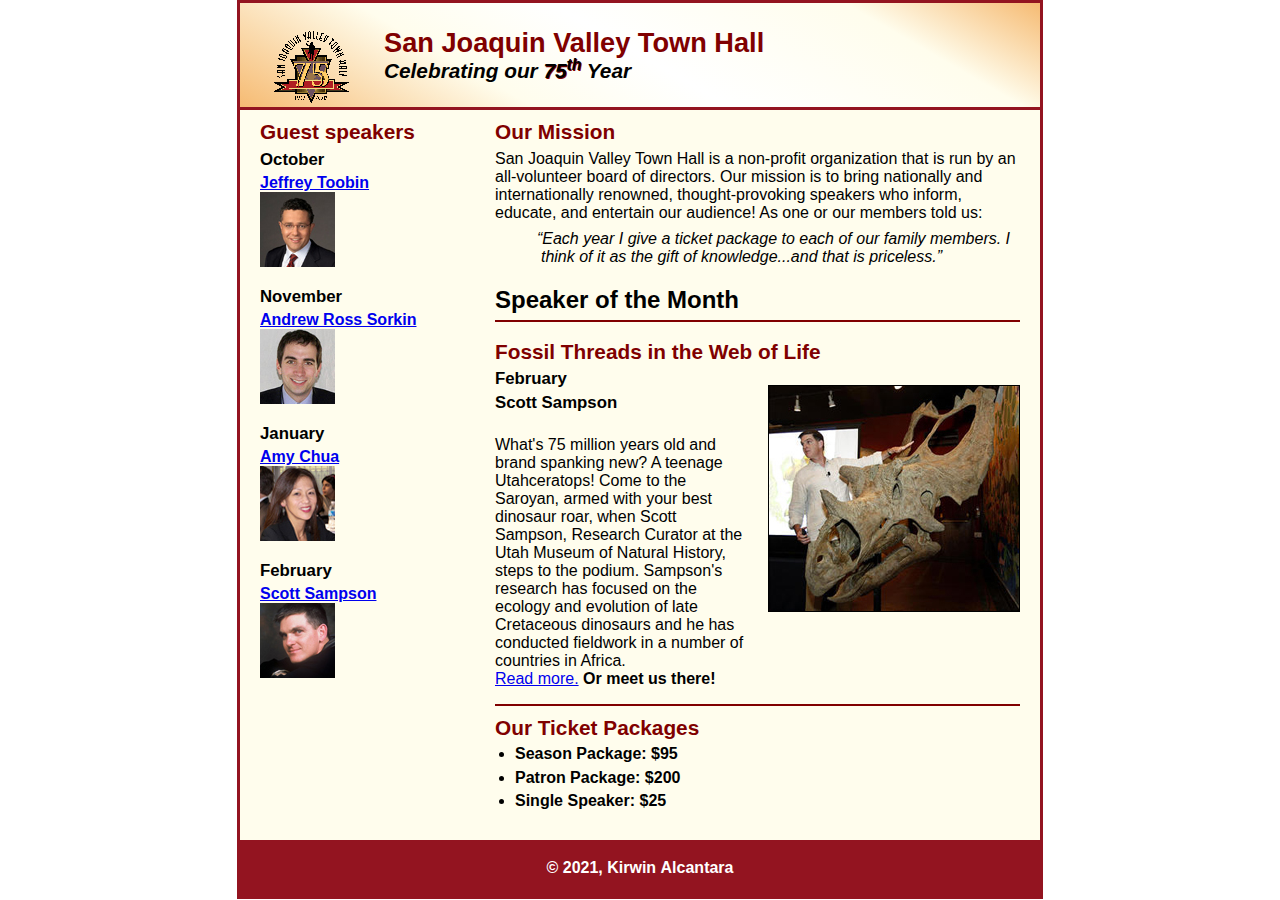
<file: index.html>
<!DOCTYPE html>
<html lang="en">

<head>
	<meta charset="utf-8">
	<title>San Joaquin Valley Town Hall</title>
	<link rel="shortcut icon" href="images/favicon.ico">
	<link rel="stylesheet" href="styles/normalize.css">
	<link rel="stylesheet" href="styles/main.css">
</head>

<body>
	<header>
		<img src = images/town_hall_logo.gif alt = "Town Hall logo" height = 80>
		<h2>San Joaquin Valley Town Hall</h2> <h3>Celebrating our <em class="shadow">75<sup>th</sup></em> Year</h3>
	</header>
	<main>
		<section>
		  <h2>Our Mission</h2>
		  <p>San Joaquin Valley Town Hall is a non-profit organization that is run by an all-volunteer board of directors. Our mission is to bring nationally and internationally renowned, thought-provoking speakers who inform, educate, and entertain our audience! As one or our members told us:</p>
		  <p id="quote"><q>Each year I give a ticket package to each of our family members. I think of it as the gift of knowledge...and that is priceless.</q></p>
		  <h1>Speaker of the Month</h1>
		  <article>
			<h2>Fossil Threads in the Web of Life</h2>
			<img src = images/sampson_dinosaur.jpg alt="Sampson talking about the Utahceratops fossil at the Saroyan">
			<h3>February</h3>
			<h3>Scott Sampson</h3>
			<br>
			<p>What's 75 million years old and brand spanking new? A teenage Utahceratops! Come to the Saroyan, armed with your best dinosaur roar, when Scott Sampson, Research Curator at the Utah Museum of Natural History, steps to the podium. Sampson's research has focused on the ecology and evolution of late Cretaceous dinosaurs and he has conducted fieldwork in a number of countries in Africa.

			<br><a href = speakers/sampson.html>Read more.</a><b> Or meet us there!</p>
		  </article>
		  <h2>Our Ticket Packages</h2>
		    <ul>
		      <li>Season Package: $95</li>
			  <li>Patron Package: $200</li>
			  <li>Single Speaker: $25</li>
		    </ul>
		</section>
		<aside>
		  <h2>Guest speakers</h2>
		  <h3>October</h3>
		  <a href = speakers/toobin.html>Jeffrey Toobin</a> <br>
		  <img src = images/toobin75.jpg alt = "Jeffrey Toobin" height = 75>
		  <br>
		  <h3>November</h3>
		  <a href = speakers/sorkin.html>Andrew Ross Sorkin</a> <br>
		  <img src = images/sorkin75.jpg alt = "Andrew Ross Sorkin" height = 75>
		  <br>
		  <h3>January</h3>
		  <a href = speakers/chua.html>Amy Chua</a> <br>
		  <img src = images/chua75.jpg alt = "Amy Chua" height = 75>
		  <h3>February</h3>
		  <a href = speakers/sampson.html>Scott Sampson</a> <br>
		  <img src = images/sampson75.jpg alt="Scott Sampson" height = 75>
		</aside>
	</main>
	<footer>
		<p>&copy;&nbsp;2021,&nbsp;Kirwin&nbsp;Alcantara</p>
	</footer>
</body>
</html>
</file>
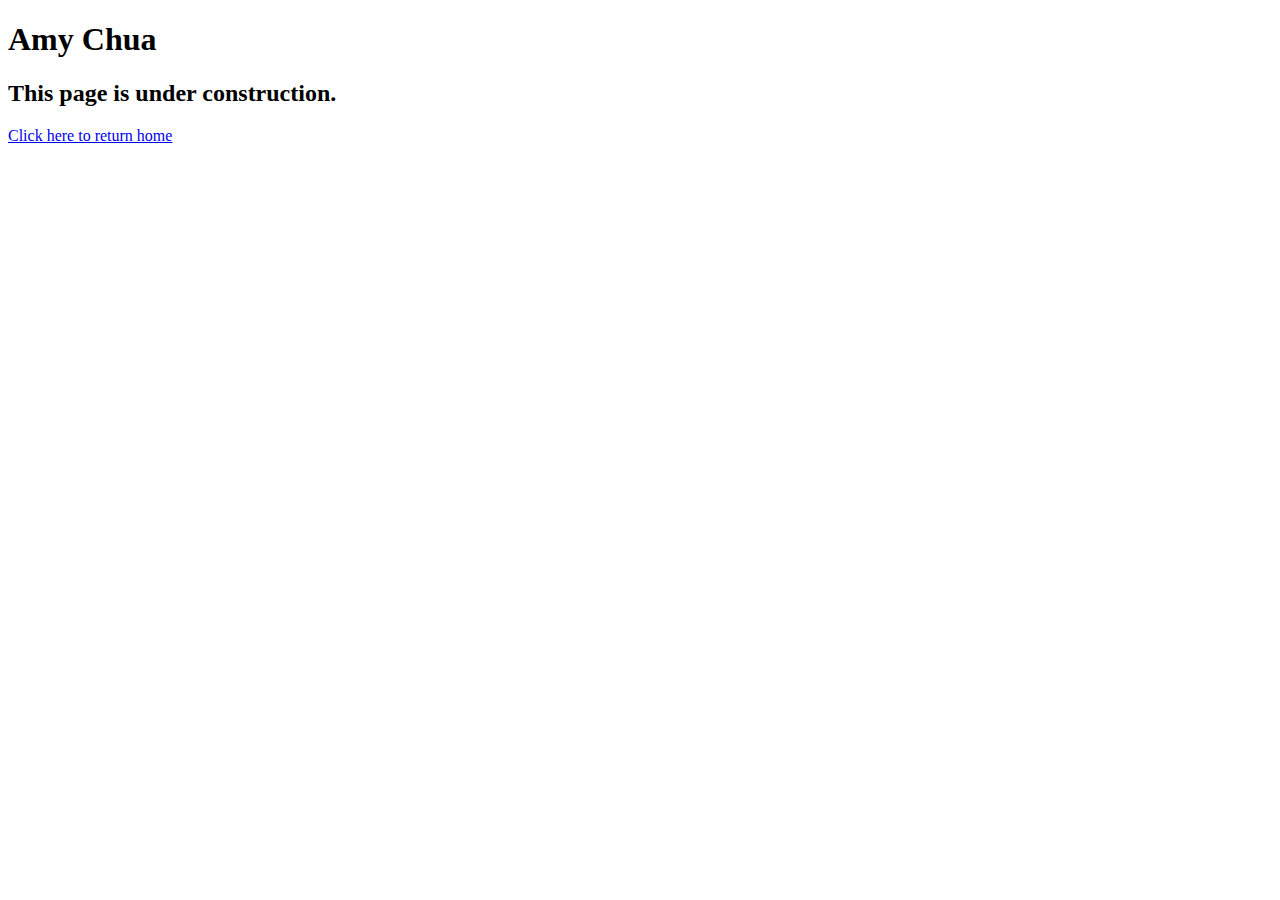
<file: speakers/chua.html>
<!DOCTYPE html>
<html lang="en">

<head>
	<meta charset="utf-8">
	<title>San Joaquin Valley Town Hall</title>
	<link rel="shortcut icon" href="images/favicon.ico">
</head>

<body>
	<main>
		<h1>Amy Chua</h1>
		<h2>This page is under construction.</h2>
		<a href="../index.html">Click here to return home</a>
	</main>
</body>

</html>
</file>
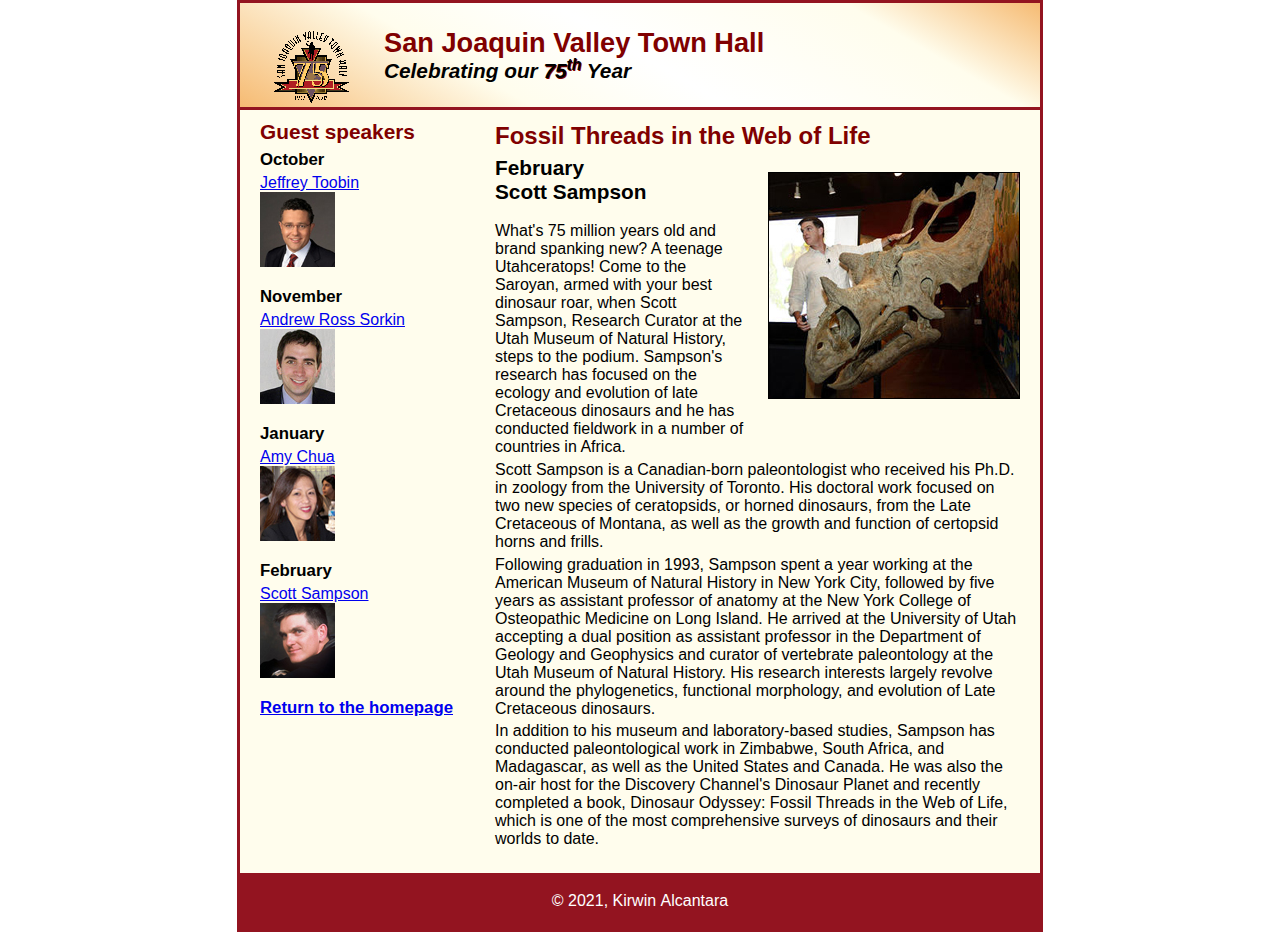
<file: speakers/sampson.html>
<!DOCTYPE html>
<html lang="en">

<head>
	<meta charset="utf-8">
	<title>San Joaquin Valley Town Hall</title>
	<link rel="shortcut icon" href="../images/favicon.ico">
	<link rel="stylesheet" href="../styles/normalize.css">
	<link rel="stylesheet" href="../styles/speaker.css">
</head>

<body>
	<header>
		<img src = ../images/town_hall_logo.gif alt = "Town Hall logo" height = 80>
		<h2>San Joaquin Valley Town Hall</h2> <h3>Celebrating our <em class="shadow">75<sup>th</sup></em> Year</h3>
	</header>
	<main>
		<section>
		  <h1>Fossil Threads in the Web of Life</h1>
		  <img src = ../images/sampson_dinosaur.jpg alt="Sampson talking about the Utahceratops">
		  <h2>February</h2>
		  <h2>Scott Sampson</h2>
		  <br>
		  <p>What's 75 million years old and brand spanking new? A teenage Utahceratops! Come to the 
		  Saroyan, armed with your best dinosaur roar, when Scott Sampson, Research Curator at the 
		  Utah Museum of Natural History, steps to the podium. Sampson's research has focused on the 
		  ecology and evolution of late Cretaceous dinosaurs and he has conducted fieldwork in a number 
		  of countries in Africa.</p>

		  <p>Scott Sampson is a Canadian-born paleontologist who received his Ph.D. in zoology from the 
		  University of Toronto. His doctoral work focused on two new species of ceratopsids, or horned 
		  dinosaurs, from the Late Cretaceous of Montana, as well as the growth and function of certopsid 
		  horns and frills.</p>

		  <p>Following graduation in 1993, Sampson spent a year working at the American Museum of Natural 
		  History in New York City, followed by five years as assistant professor of anatomy at the New 
		  York College of Osteopathic Medicine on Long Island. He arrived at the University of Utah 
		  accepting a dual position as assistant professor in the Department of Geology and Geophysics 
		  and curator of vertebrate paleontology at the Utah Museum of Natural History. His research 
		  interests largely revolve around the phylogenetics, functional morphology, and evolution of 
		  Late Cretaceous dinosaurs.</p>

		  <p>In addition to his museum and laboratory-based studies, Sampson has conducted paleontological 
		  work in Zimbabwe, South Africa, and Madagascar, as well as the United States and Canada. He was 
		  also the on-air host for the Discovery Channel's Dinosaur Planet and recently completed a book, 
		  Dinosaur Odyssey: Fossil Threads in the Web of Life, which is one of the most 
		  comprehensive surveys of dinosaurs and their worlds to date.</p>
		</section>
		<aside>
		  <h2>Guest speakers</h2>
		  <h3>October</h3>
		  <a href = ../speakers/toobin.html>Jeffrey Toobin</a> <br>
		  <img src = ../images/toobin75.jpg alt = "Jeffrey Toobin" height = 75>
		  <br>
		  <h3>November</h3>
		  <a href = ../speakers/sorkin.html>Andrew Ross Sorkin</a> <br>
		  <img src = ../images/sorkin75.jpg alt = "Andrew Ross Sorkin" height = 75>
		  <br>
		  <h3>January</h3>
		  <a href = ../speakers/chua.html>Amy Chua</a> <br>
		  <img src = ../images/chua75.jpg alt = "Amy Chua" height = 75>
		  <h3>February</h3>
		  <a href = #>Scott Sampson</a> <br>
		  <img src = ../images/sampson75.jpg alt="Scott Sampson" height = 75> <br>
		  <h3><a href =../index.html>Return to the homepage</a></h3>
		</aside>
	</main>
	<footer>
		<p>&copy;&nbsp;2021,&nbsp;Kirwin&nbsp;Alcantara</p>
	</footer>
</body>
</html>
</file>
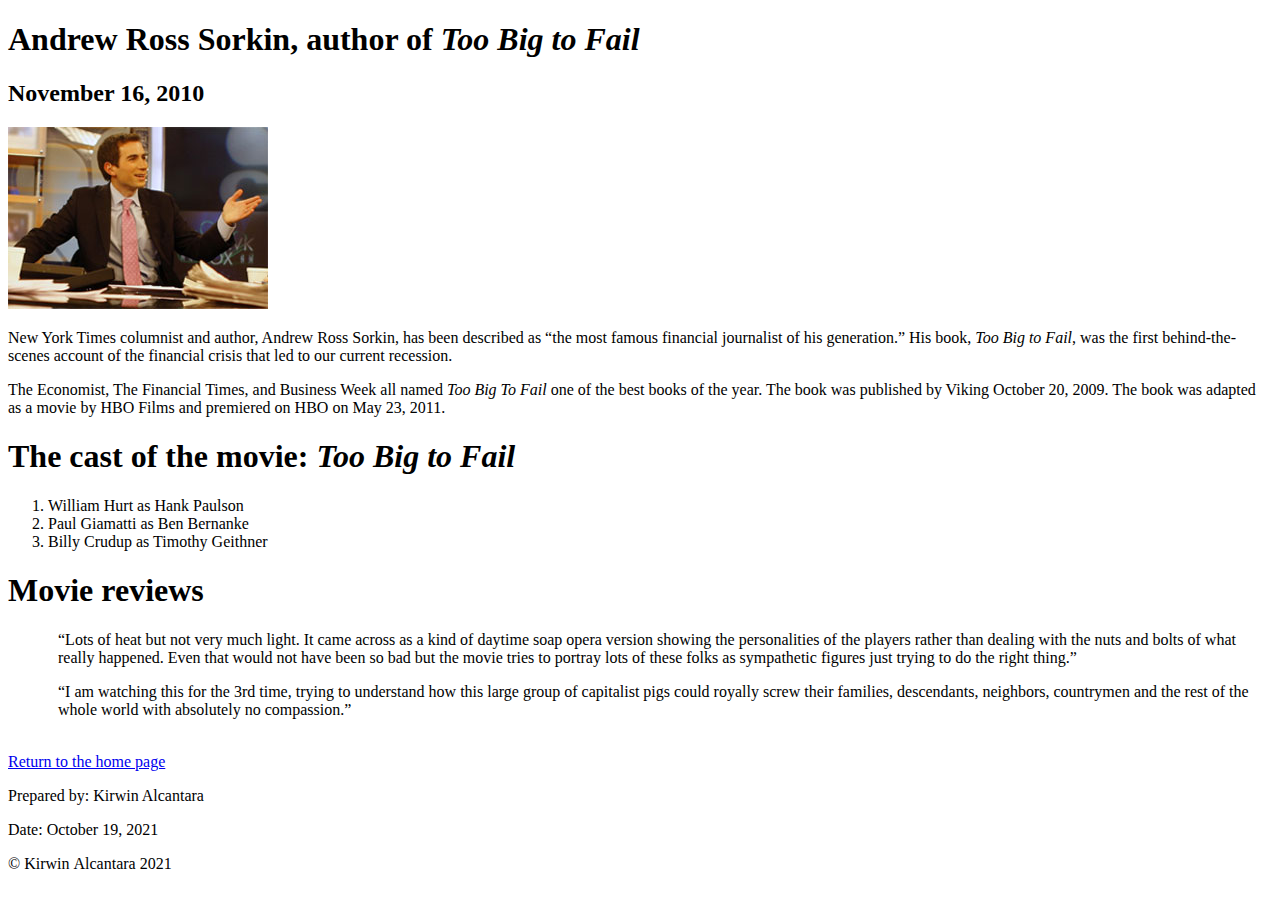
<file: speakers/sorkin.html>
<!DOCTYPE html>
<html lang="en">

<head>
	<meta charset="utf-8">
	<title>San Joaquin Valley Town Hall</title>
	<link rel="shortcut icon" href="../images/favicon.ico">
</head>
<body>
	<main>
		<h1>Andrew Ross Sorkin, author of <i>Too Big to Fail</i></h1>
	  	<h2>November 16, 2010</h2>
	  	<img src = "../images/sorkin_desk260.jpg" width = 260 alt = "Andrew Ross Sorkin">
	  	<p>New York Times columnist and author, Andrew Ross Sorkin, has been described as <q>the most famous financial journalist of his generation.</q> His book, <i>Too Big to Fail</i>, was the first behind-the-scenes account of the financial crisis that led to our current recession.</p>
	  	<p>The Economist, The Financial Times, and Business Week all named <i>Too Big To Fail</i> one of the best books of the year. The book was published by Viking October 20, 2009. The book was adapted as a movie by HBO Films and premiered on HBO on May 23, 2011.</p>
			
		<h1>The cast of the movie: <i>Too Big to Fail</i></h1>
	  	<ol>
	    		<li>William Hurt as Hank Paulson</li>
	    		<li>Paul Giamatti as Ben Bernanke</li>
	    		<li>Billy Crudup as Timothy Geithner</li>
	  	</ol>
			
	  	<h1>Movie reviews</h1>
	    	<p style="padding-left: 50px;"><q>Lots of heat but not very much light. It came across as a kind of daytime soap opera version showing the personalities of the players rather than dealing with the nuts and bolts of what really happened. Even that would not have been so bad but the movie tries to portray lots of these folks as sympathetic figures just trying to do the right thing.</q></p>
	    	<p style="padding-left: 50px;"><q>I am watching this for the 3rd time, trying to understand how this large group of capitalist pigs could royally screw their families, descendants, neighbors, countrymen and the rest of the whole world with absolutely no compassion.</q></p>
		<br>
		<a href= ../index.html>Return to the home page</a>
	</main>
	<footer>
	  	<p>Prepared by: Kirwin Alcantara</p>
	  	<p>Date: October 19, 2021</p>
	  	<p>&copy;&nbsp;Kirwin&nbsp;Alcantara&nbsp;2021</p>
	</footer>
</body>
</html>
</file>
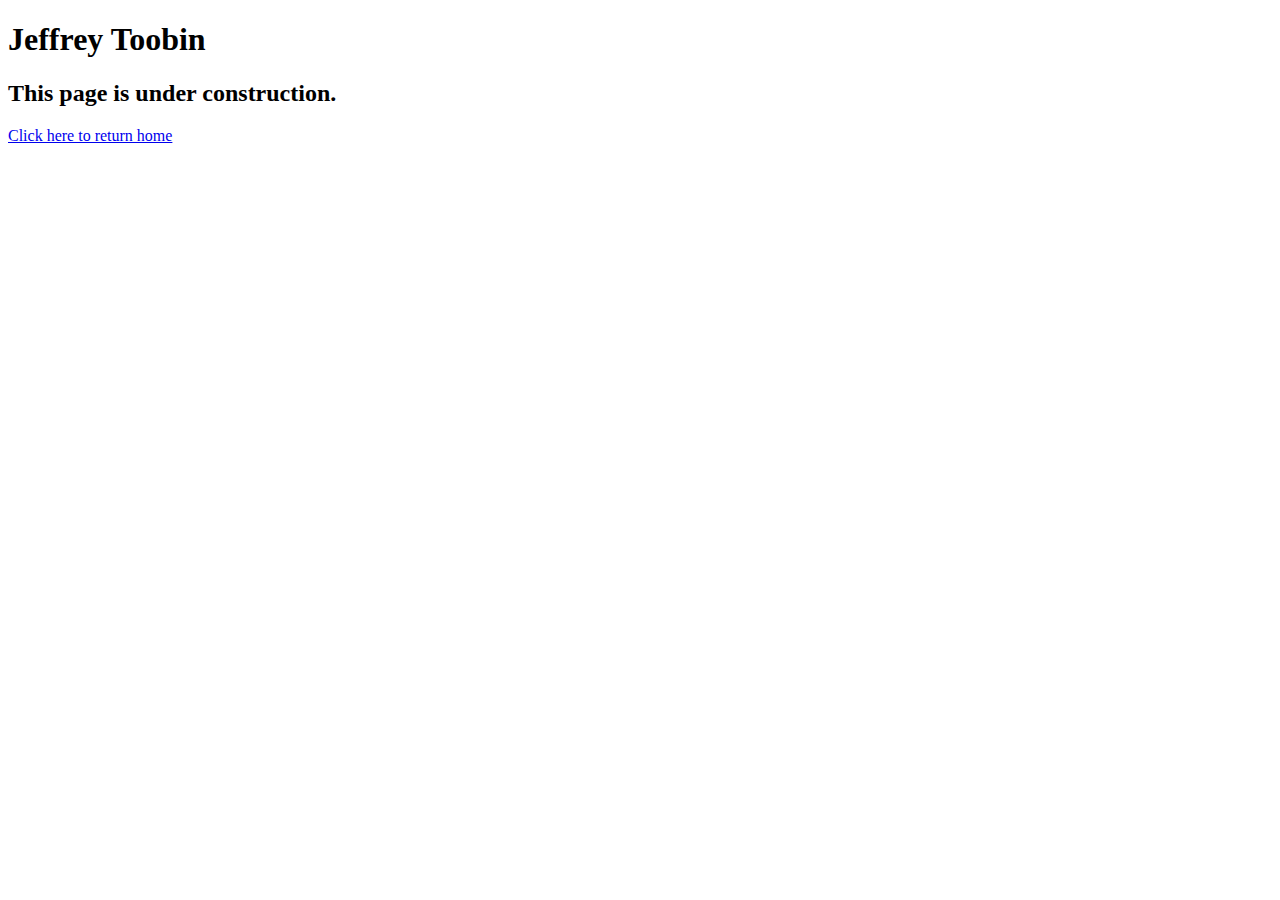
<file: speakers/toobin.html>
<!DOCTYPE html>
<html lang="en">

<head>
	<meta charset="utf-8">
	<title>San Joaquin Valley Town Hall</title>
	<link rel="shortcut icon" href="images/favicon.ico">
</head>

<body>
    <main>
	    <h1>Jeffrey Toobin</h1>
	    <h2>This page is under construction.</h2>
	    <a href="../index.html">Click here to return home</a>
    </main>
</body>

</html>
</file>
<file: styles/main.css>
html {
	background-color: white;
}
/* the styles for the elements */
* { /*reset*/
	margin: 0;
	padding: 0;
}
body {
	font-family: Arial, Helvetica, sans-serif;
    font-size: 100%;
	width: 800px;
	margin-top: 0;
	margin-bottom: 0;
	margin-left: auto;
	margin-right: auto;
	border: 3px solid #931420;
	background-color: #fffded;
}
section {
	width: 525px;
	float: right;
	padding-right: 20px;
	padding-left: 20px;
	padding-bottom: 20px;
}
aside {
	width: 215px;
	float: right;
	padding-left: 20px;
	padding-bottom: 20px;
}
/* the styles for the header */
header {
	border-bottom: 3px solid #931420;
	padding: 1.5em 2em;
	background: linear-gradient(30deg, #f6bb73 0%, #fffded 30%, white 50%, #fffded 80%, #f6bb73 100%);
}
header h2 {
	font-size: 170%;
	color: #800000;
	#text-indent: 30px;
	padding-left: 30px;
	padding-right: 30px;
}
header h3 {
	font-size: 130%;
	font-style: italic;
	#text-indent: 30px;
	padding-left: 30px;
	padding-right: 30px;
}
header img {
	float: left;
	padding-right: 2em;
}
.shadow {
	text-shadow: 1px 1px #800000;
}
/* the styles for the section */
main {
	clear: left;
	/*padding-left: 30px;
	padding-right: 30px;*/
}
#quote {
	text-align: center;
	font-style: italic;
}
/*main h1 {
	font-size: 150%;
	border-top: 3px solid #931420;
	border-bottom: 3px solid #931420;
	padding-top: .3em;
	padding-bottom: .3em;
	padding-left: 1em;
	border: 3px double red;
	background-color: white;
	border-radius: 5px;
	box-shadow: 4px 4px 5px red;
	}*/
article {
	padding-top: .5em;
	padding-bottom: .5em;
	border-top: 2px solid #800000;
	border-bottom: 2px solid #800000;
}
article h2 {
	padding-top: 0;
}
article h3 {
	font-size: 105%;
	padding-bottom: .25em;
}
article img {
	float: right;
	margin-top: 1em;
	margin-bottom: 3em;
	margin-left: 1em;
	border: 1px solid black;
}
section h1 {
	font-size: 150%;
	padding-top: .5em;
	padding-bottom: .25em;
	margin: 0;
}
section h2 {
	font-size: 130%;
	color: #800000;
	padding-top: .5em;
	padding-bottom: .25em;
}
aside h2 {
	font-size: 130%;
	color: #800000;
	padding-top: .5em;
	padding-bottom: .25em;
}
aside h3 {
	font-size: 105%;
	padding-bottom: .25em;
}
aside img {
	padding-bottom: 1em;
}
section p {
	padding-bottom: .5em;
}
section q {
	padding-left: 2em;
	padding-right: 2em;
}
section ul {
	padding-bottom: .25em;
	padding-left: 1.25em;
}
section li {
	padding-bottom: .35em;
}
a:focus, a:hover {
	font-style: italic;
}
/* the styles for the footer */
footer p {
	clear: both;
	text-align: center;
	border: 3px solid #931420;
	background-color: #931420;
	color: white;
	padding-top: 1em;
	padding-bottom: 1em;
}
</file>
<file: styles/speaker.css>
html {
	background-color: white;
}
/* the styles for the elements */
* { /*reset*/
	margin: 0;
	padding: 0;
}
body {
	font-family: Arial, Helvetica, sans-serif;
    font-size: 100%;
	width: 800px;
	margin-top: 0;
	margin-bottom: 0;
	margin-left: auto;
	margin-right: auto;
	border: 3px solid #931420;
	background-color: #fffded;
}
section {
	width: 525px;
	float: right;
	padding-right: 20px;
	padding-left: 20px;
	padding-bottom: 20px;
}
aside {
	width: 215px;
	float: right;
	padding-left: 20px;
	padding-bottom: 20px;
}
/* the styles for the header */
header {
	border-bottom: 3px solid #931420;
	padding: 1.5em 2em;
	background: linear-gradient(30deg, #f6bb73 0%, #fffded 30%, white 50%, #fffded 80%, #f6bb73 100%);
}
header h2 {
	font-size: 170%;
	color: #800000;
	#text-indent: 30px;
	padding-left: 30px;
	padding-right: 30px;
}
header h3 {
	font-size: 130%;
	font-style: italic;
	#text-indent: 30px;
	padding-left: 30px;
	padding-right: 30px;
}
header img {
	float: left;
	padding-right: 2em;
}
.shadow {
	text-shadow: 1px 1px #800000;
}
/* the styles for the section */
main {
	clear: left;
	/*padding-left: 30px;
	padding-right: 30px;*/
}
#quote {
	text-align: center;
	font-style: italic;
}
/*main h1 {
	font-size: 150%;
	border-top: 3px solid #931420;
	border-bottom: 3px solid #931420;
	padding-top: .3em;
	padding-bottom: .3em;
	padding-left: 1em;
	border: 3px double red;
	background-color: white;
	border-radius: 5px;
	box-shadow: 4px 4px 5px red;
	}*/
/*article {
	padding-top: .5em;
	padding-bottom: .5em;
	border-top: 2px solid #800000;
	border-bottom: 2px solid #800000;
}
article h2 {
	padding-top: 0;
}
article h3 {
	font-size: 105%;
	padding-bottom: .25em;
}
article img {
	float: right;
	margin-top: 1em;
	margin-bottom: 3em;
	margin-left: 1em;
	border: 1px solid black;
}*/
section h1 {
	font-size: 150%;
	color: #800000;
	padding-top: .5em;
	padding-bottom: .25em;
	margin: 0;
}
section h2 {
	font-size: 130%;
}
section img {
	float: right;
	margin-top: 1em;
	margin-bottom: 3em;
	margin-left: 1em;
	border: 1px solid black;
}
section p {
	padding-bottom: .3em;
}	
aside h2 {
	font-size: 130%;
	color: #800000;
	padding-top: .5em;
	padding-bottom: .25em;
}
aside h3 {
	font-size: 105%;
	padding-bottom: .25em;
}
aside img {
	padding-bottom: 1em;
}
a:focus, a:hover {
	font-style: italic;
}
/* the styles for the footer */
footer p {
	clear: both;
	text-align: center;
	border: 3px solid #931420;
	background-color: #931420;
	color: white;
	padding-top: 1em;
	padding-bottom: 1em;
}
</file>
